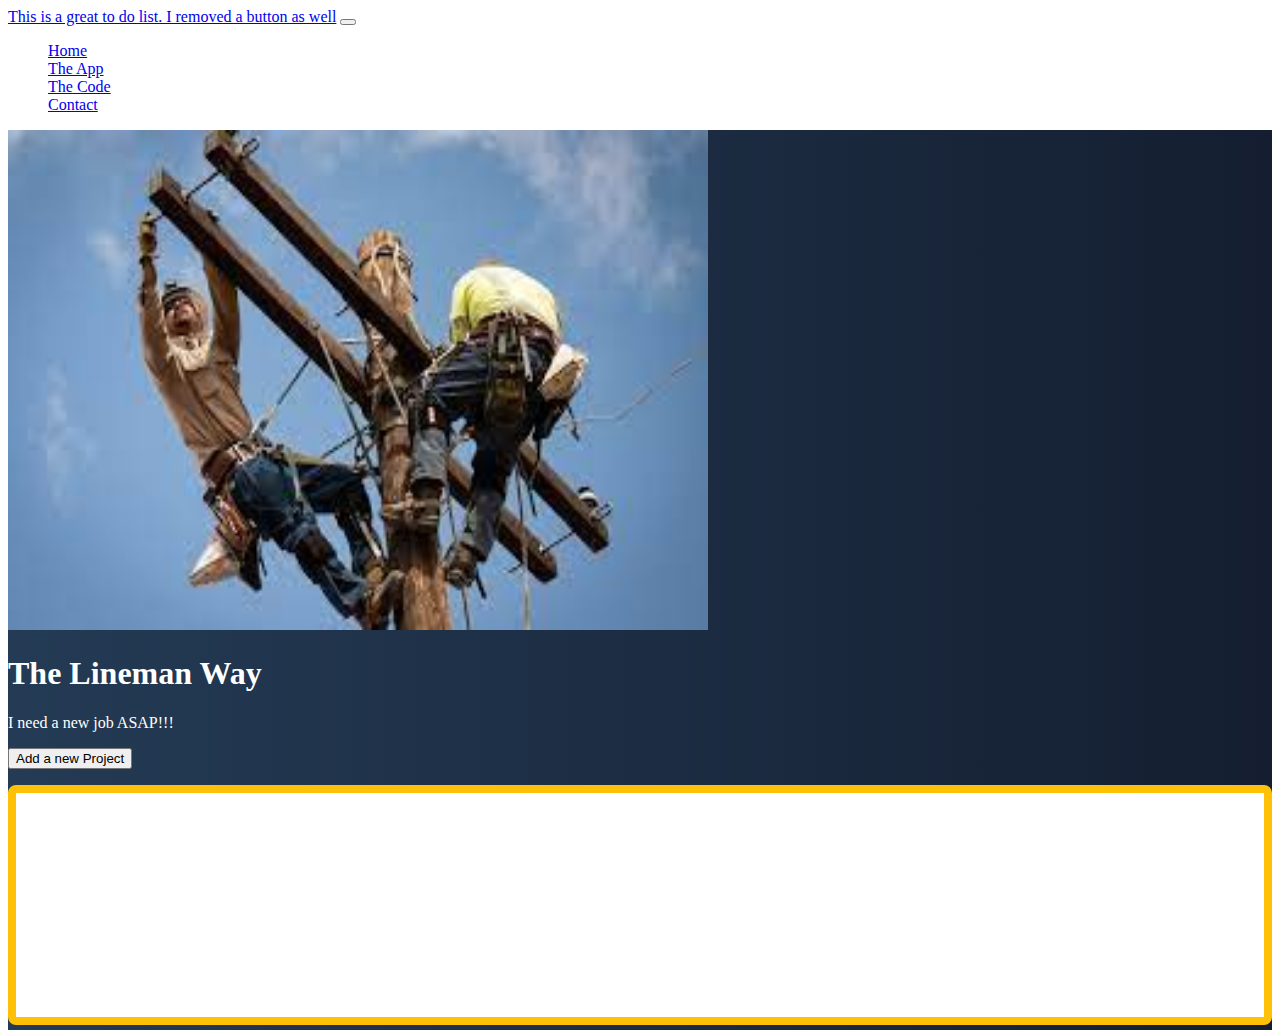
<file: index.html>
<!doctype html>
<html lang="en">

<head>
    <title>The Great Lineman
    </title>
    <!-- Required meta tags -->
    <meta charset="utf-8">
    <meta name="viewport" content="width=device-width, initial-scale=1, shrink-to-fit=no">

    <!-- Bootstrap CSS -->
    <link href="https://cdn.jsdelivr.net/npm/bootstrap@5.1.1/dist/css/bootstrap.min.css" rel="stylesheet"
        integrity="sha384-F3w7mX95PdgyTmZZMECAngseQB83DfGTowi0iMjiWaeVhAn4FJkqJByhZMI3AhiU" crossorigin="anonymous">
        <link href="css/site.css" rel="stylesheet">
    <!-- Convert this to an external style sheet -->
    
    
</head>

<body>
    <nav class="navbar navbar-expand-md navbar-dark fixed-top">
        <div class="container-fluid">
            <a class="navbar-brand" href="#">This is a great to do list.  I removed a button as well</a>
            <button class="navbar-toggler" type="button" data-bs-toggle="collapse" data-bs-target="#navbarCollapse"
                aria-controls="navbarCollapse" aria-expanded="false" aria-label="Toggle navigation">
                <span class="navbar-toggler-icon"></span>
            </button>
            <div class="collapse navbar-collapse" id="navbarCollapse">
                <ul class="navbar-nav me-auto mb-2 mb-md-0">
                    <li class="nav-item">
                        <a class="nav-link active" aria-current="page" href="index.html">Home</a>
                    </li>
                    <li class="nav-item">
                        <a class="nav-link" href="#">The App</a>
                    </li>
                    <li class="nav-item">
                        <a class="nav-link" href="#">The Code</a>
                    </li>
                    <li class="nav-item">
                        <a class="nav-link" href="contact.html">Contact</a>
                    </li>
                </ul>
            </div>
        </div>
    </nav>
    <!-- ======= Hero Section ======= -->
    <main id="hero">
        <div class="container col-xxl-8 px-4 py-5">
            <div class="row flex-lg-row-reverse align-items-center g-5 py-5">
                <div class="col-10 col-sm-8 col-lg-6">
                    <img src="img/lineman.jpg"
                        class="d-block mx-lg-auto img-fluid" alt="Bootstrap Themes" width="700" height="500"
                        loading="lazy">
                </div>
                <div class="col-lg-6">
                    <h1 class="display-5 fw-bold lh-1 mb-3">The Lineman Way</h1>
                    <p class="lead">I need a new job ASAP!!!
                    </p>
                    <div class="d-grid gap-2 d-md-flex justify-content-md-start">
                        <button type="button" onclick="addTask()"class="btn btn-warning btn-lg px-4 me-md-2">Add a new Project</button>
                 
                    </div>
                    <div class="taskContainer off-bottom" id="taskItems">
    <div class="scrollbox">
      <ul id="list" class="list list-group"></ul>
    </div>
</div>


                </div>
            </div>
        </div>
    </main>
    <!-- Bootstrap JS -->
    <script src="https://cdn.jsdelivr.net/npm/bootstrap@5.1.1/dist/js/bootstrap.bundle.min.js"
        integrity="sha384-/bQdsTh/da6pkI1MST/rWKFNjaCP5gBSY4sEBT38Q/9RBh9AH40zEOg7Hlq2THRZ" crossorigin="anonymous">
    </script>
    <script src="js/site.js"></script>
</body>

</html>
</file>
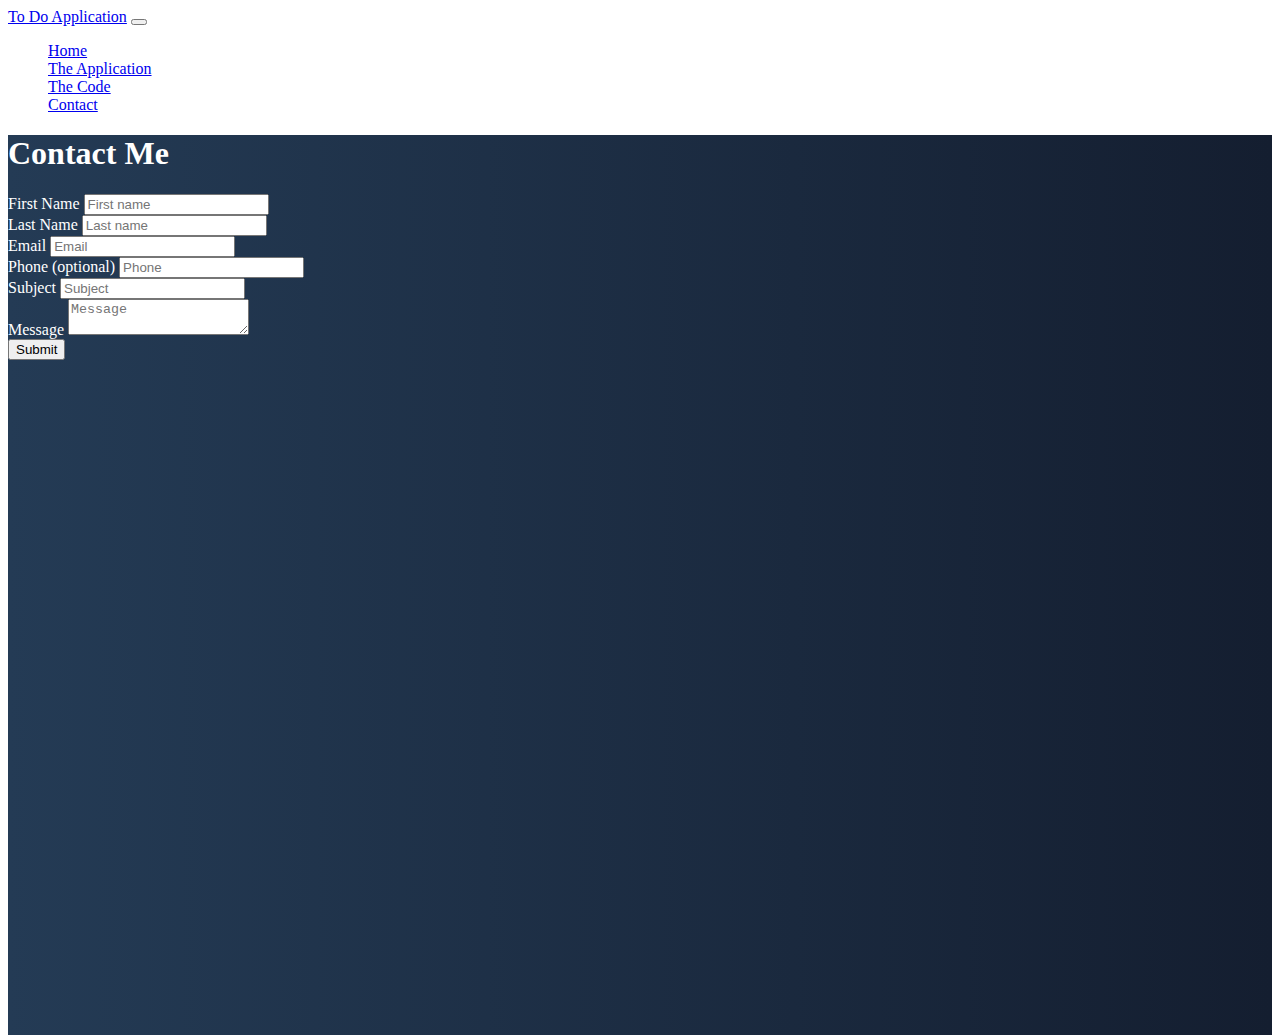
<file: contact.html>
<!doctype html>
<html lang="en">

<head>
    <title>First Project V2</title>
    <!-- Required meta tags -->
    <meta charset="utf-8">
    <meta name="viewport" content="width=device-width, initial-scale=1, shrink-to-fit=no">

    <!-- Bootstrap CSS -->
    <link href="https://cdn.jsdelivr.net/npm/bootstrap@5.1.1/dist/css/bootstrap.min.css" rel="stylesheet"
        integrity="sha384-F3w7mX95PdgyTmZZMECAngseQB83DfGTowi0iMjiWaeVhAn4FJkqJByhZMI3AhiU" crossorigin="anonymous">

    <!-- Convert this to an external style sheet -->
    <link href="css/site.css" rel="stylesheet">
</head>

<body>
    <nav class="navbar navbar-expand-md navbar-dark fixed-top">
        <div class="container-fluid">
            <a class="navbar-brand" href="#">To Do Application</a>
            <button class="navbar-toggler" type="button" data-bs-toggle="collapse" data-bs-target="#navbarCollapse"
                aria-controls="navbarCollapse" aria-expanded="false" aria-label="Toggle navigation">
                <span class="navbar-toggler-icon"></span>
            </button>
            <div class="collapse navbar-collapse" id="navbarCollapse">
                <ul class="navbar-nav me-auto mb-2 mb-md-0">
                    <li class="nav-item">
                        <a class="nav-link" aria-current="page" href="index.html">Home</a>
                    </li>
                    <li class="nav-item">
                        <a class="nav-link" href="#">The Application</a>
                    </li>
                    <li class="nav-item">
                        <a class="nav-link" href="#">The Code</a>
                    </li>
                    <li class="nav-item">
                        <a class="nav-link active" href="contact.html">Contact</a>
                    </li>
                </ul>
            </div>
        </div>
    </nav>
    <!-- ======= Hero Section ======= -->
    <main id="hero">
        <div class="container col-xxl-8 px-4 py-5">
          <h1 class="text-center mb-3">Contact Me</h1>
          <form name="ToDo-ContactForm" method="POST" data-netlifly-recaptcha="true" data-netlify="true" >
              <div class="row mb-1">
                  <div class="col">
                      <label class="form-label">First Name</label>
                      <input type="text" name="firstName" class="form-control" placeholder="First name"
                          aria-label="First name" required>
                  </div>
                  <div class="col">
                      <label class="form-label">Last Name</label>
                      <input type="text" name="lastName" class="form-control" placeholder="Last name"
                          aria-label="Last name" required>
                  </div>
              </div>
              <div class="row mb-1">
                  <div class="col">
                      <label class="form-label">Email</label>
                      <input type="email" name="email" class="form-control" placeholder="Email"
                          aria-label="Email" required>
                  </div>
                  <div class="col">
                      <label class="form-label">Phone (optional)</label>
                      <input type="text" name="phone" class="form-control" placeholder="Phone"
                          aria-label="Phone">
                  </div>
              </div>
              <div class="row mb-1">
                  <div class="col">
                      <label class="form-label">Subject</label>
                      <input type="text" name="subject" class="form-control" placeholder="Subject"
                          aria-label="Subject" required>
                  </div>
              </div>
              <div class="row mb-1">
                  <div class="col">
                      <label class="form-label">Message</label>
                      <textarea type="text" name="message" class="form-control" placeholder="Message"
                          aria-label="Message" required></textarea>
                  </div>
              </div>
              <div data-netlifly-recaptcha="true"></div>
              <button type="submit" class="btn btn-primary mt-2">Submit</button>
          </form>
        </div>
    </main>
    <!-- Bootstrap JS -->
    <script src="https://cdn.jsdelivr.net/npm/bootstrap@5.1.1/dist/js/bootstrap.bundle.min.js"
        integrity="sha384-/bQdsTh/da6pkI1MST/rWKFNjaCP5gBSY4sEBT38Q/9RBh9AH40zEOg7Hlq2THRZ" crossorigin="anonymous">
    </script>
</body>

</html>
</file>
<file: css/site.css>
body,
html {
    
    color: white;
    height: 100%;
}

#hero {
    min-height: 100vh;
    background: #141E30;
    /* fallback for old browsers */
    background: -webkit-linear-gradient(to right, #243B55, #141E30);
    /* Chrome 10-25, Safari 5.1-6 */
    background: linear-gradient(to right, #243B55, #141E30);
    /* W3C, IE 10+/ Edge, Firefox 16+, Chrome 26+, Opera 12+, Safari 7+ */
}

.taskContainer {
    background-color: white;
    border: solid .5em #ffc107;
    border-radius: .5em;
    box-sizing: border-box;
    flex: 0 0 30%;
    height: 240px;
    margin-top: 1em;
    overflow: auto;
}


#taskItems {
    overflow: hidden;
    position: relative;

}

#taskItems .scrollbox {
    height: 100%;
    overflow: auto;
}


.list {
    list-style: none;
    margin: 0;
    padding: 0;
}

.item {
    background-color: lightgray;
    color: #212121;
    margin: .25em;
    padding: .5em;
}
</file>
